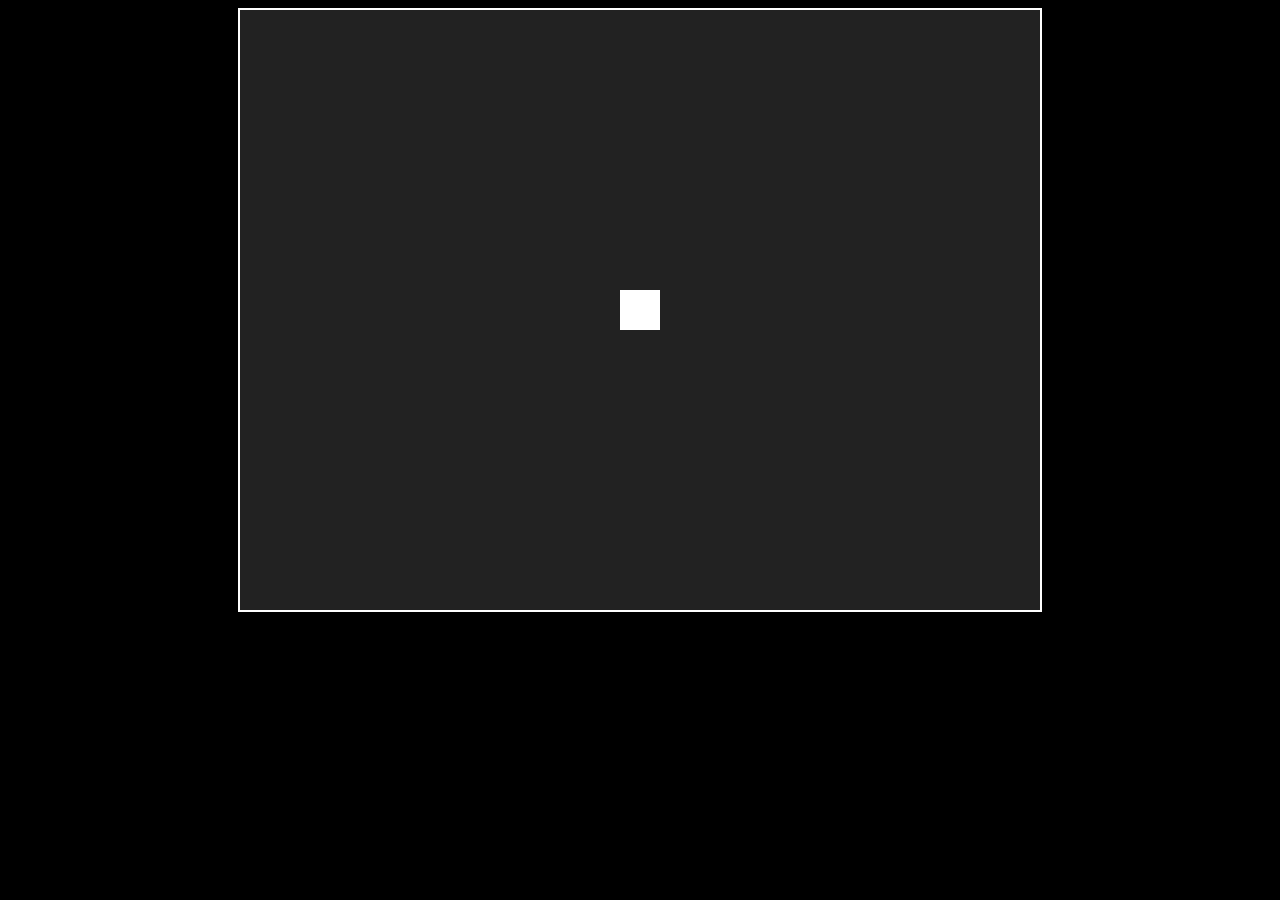
<file: game.html>
<!DOCTYPE html>
<html lang="pt">
<head>
    <meta charset="UTF-8">
    <meta name="viewport" content="width=device-width, initial-scale=1.0">
    <title>Undertale Clone</title>
    <style>
        body { background-color: black; overflow: hidden; }
        #game {
            width: 800px;
            height: 600px;
            background-color: #222;
            position: relative;
            margin: auto;
            border: 2px solid white;
        }
        #player {
            width: 40px;
            height: 40px;
            background-color: white;
            position: absolute;
            top: 280px;
            left: 380px;
        }
    </style>
</head>
<body>
    <div id="game">
        <div id="player"></div>
    </div>
    <script>
        let player = document.getElementById("player");
        let posX = 380, posY = 280;
        let speed = 10;

        document.addEventListener("keydown", (event) => {
            if (event.key === "ArrowRight") posX += speed;
            if (event.key === "ArrowLeft") posX -= speed;
            if (event.key === "ArrowUp") posY -= speed;
            if (event.key === "ArrowDown") posY += speed;

            player.style.left = posX + "px";
            player.style.top = posY + "px";
        });
    </script>
</body>
</html>
</file>
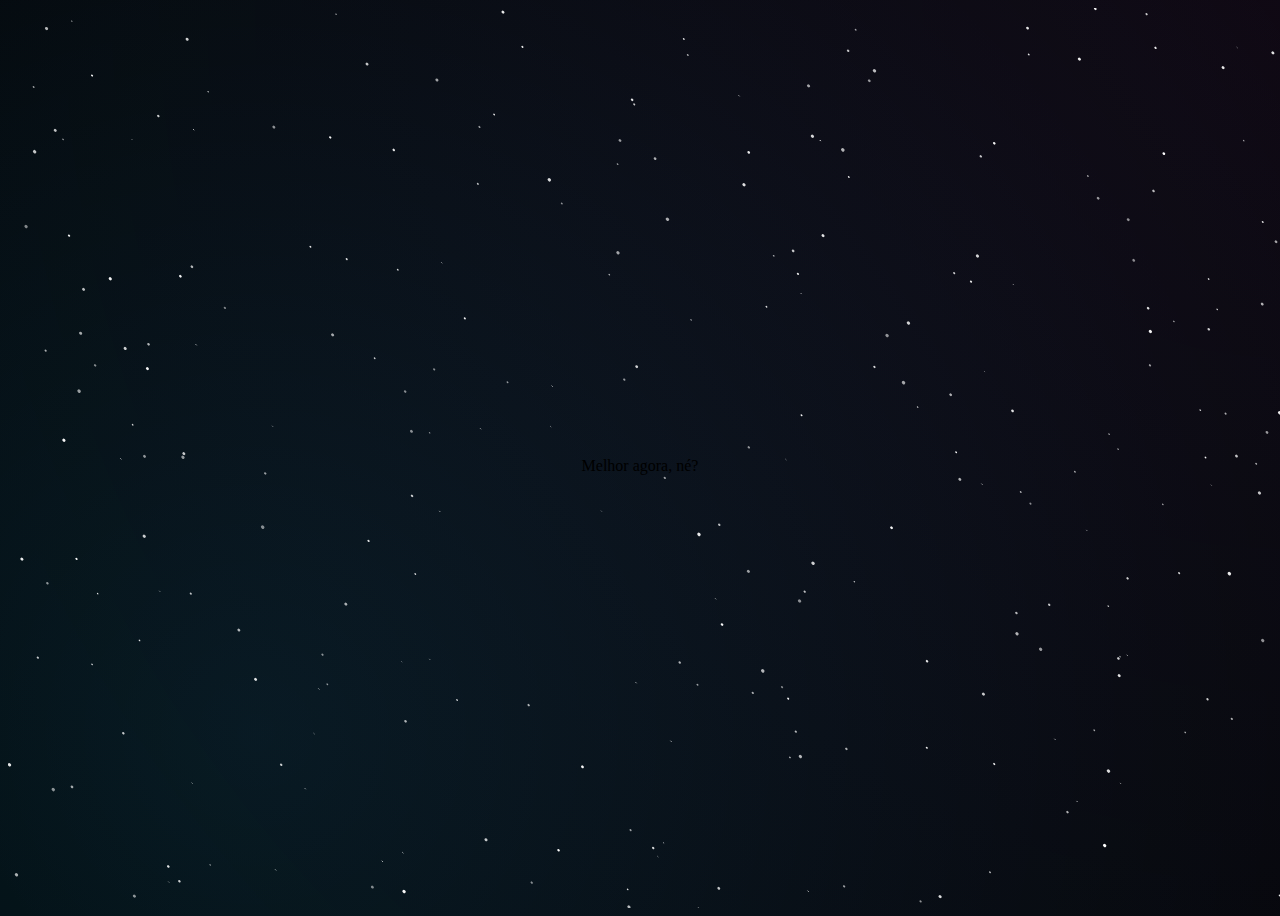
<file: teste.html>
<!DOCTYPE html>
<html lang="en">
<head>
    <meta charset="UTF-8">
    <title>Title</title>
    <style>
        body {
            width: 100%;
            height: 100vh;
            background-color: #000;
            background-image: radial-gradient(circle at top right, rgba(121, 68, 154, 0.13),       transparent),
            radial-gradient(circle at 20% 80%, rgba(41, 196, 255, 0.13), transparent)
        }

        html {
          overflow: hidden;
        }

        canvas {
            position: fixed;
            width: 100%;
            height: 100%;
        }

        a {
            position: absolute;
            bottom: 2vmin;
            right: 2vmin;
            color: rgba(255,255,255,0.2);
            text-decoration: none;
        }

        a:hover {
            color: #fff;
        }

        p {
          position: absolute;
          top: 50%;
          left: 50%;
          transform: translate(-50%, -50%);
        }

    </style>
</head>
<body>
  <p>Melhor agora, né?</p>
<canvas></canvas>

    <script>
        const STAR_COLOR = '#fff';
        const STAR_SIZE = 3;
        const STAR_MIN_SCALE = 0.2;
        const OVERFLOW_THRESHOLD = 50;
        const STAR_COUNT = ( window.innerWidth + window.innerHeight ) / 8;

        const canvas = document.querySelector( 'canvas' ),
            context = canvas.getContext( '2d' );

        let scale = 1, // device pixel ratio
            width,
            height;

        let stars = [];

        let pointerX,
            pointerY;

        let velocity = { x: 0, y: 0, tx: 0, ty: 0, z: 0.0005 };

        let touchInput = false;

        generate();
        resize();
        step();

        window.onresize = resize;
        canvas.onmousemove = onMouseMove;
        canvas.ontouchmove = onTouchMove;
        canvas.ontouchend = onMouseLeave;
        document.onmouseleave = onMouseLeave;

        function generate() {

            for( let i = 0; i < STAR_COUNT; i++ ) {
                stars.push({
                    x: 0,
                    y: 0,
                    z: STAR_MIN_SCALE + Math.random() * ( 1 - STAR_MIN_SCALE )
                });
            }

        }

        function placeStar( star ) {

            star.x = Math.random() * width;
            star.y = Math.random() * height;

        }

        function recycleStar( star ) {

            let direction = 'z';

            let vx = Math.abs( velocity.x ),
                vy = Math.abs( velocity.y );

            if( vx > 1 || vy > 1 ) {
                let axis;

                if( vx > vy ) {
                    axis = Math.random() < vx / ( vx + vy ) ? 'h' : 'v';
                }
                else {
                    axis = Math.random() < vy / ( vx + vy ) ? 'v' : 'h';
                }

                if( axis === 'h' ) {
                    direction = velocity.x > 0 ? 'l' : 'r';
                }
                else {
                    direction = velocity.y > 0 ? 't' : 'b';
                }
            }

            star.z = STAR_MIN_SCALE + Math.random() * ( 1 - STAR_MIN_SCALE );

            if( direction === 'z' ) {
                star.z = 0.1;
                star.x = Math.random() * width;
                star.y = Math.random() * height;
            }
            else if( direction === 'l' ) {
                star.x = -OVERFLOW_THRESHOLD;
                star.y = height * Math.random();
            }
            else if( direction === 'r' ) {
                star.x = width + OVERFLOW_THRESHOLD;
                star.y = height * Math.random();
            }
            else if( direction === 't' ) {
                star.x = width * Math.random();
                star.y = -OVERFLOW_THRESHOLD;
            }
            else if( direction === 'b' ) {
                star.x = width * Math.random();
                star.y = height + OVERFLOW_THRESHOLD;
            }

        }

        function resize() {

            scale = window.devicePixelRatio || 1;

            width = window.innerWidth * scale;
            height = window.innerHeight * scale;

            canvas.width = width;
            canvas.height = height;

            stars.forEach( placeStar );

        }

        function step() {

            context.clearRect( 0, 0, width, height );

            update();
            render();

            requestAnimationFrame( step );

        }

        function update() {

            velocity.tx *= 0.96;
            velocity.ty *= 0.96;

            velocity.x += ( velocity.tx - velocity.x ) * 0.8;
            velocity.y += ( velocity.ty - velocity.y ) * 0.8;

            stars.forEach( ( star ) => {

                star.x += velocity.x * star.z;
                star.y += velocity.y * star.z;

                star.x += ( star.x - width/2 ) * velocity.z * star.z;
                star.y += ( star.y - height/2 ) * velocity.z * star.z;
                star.z += velocity.z;

                // recycle when out of bounds
                if( star.x < -OVERFLOW_THRESHOLD || star.x > width + OVERFLOW_THRESHOLD || star.y < -OVERFLOW_THRESHOLD || star.y > height + OVERFLOW_THRESHOLD ) {
                    recycleStar( star );
                }

            } );

        }

        function render() {

            stars.forEach( ( star ) => {

                context.beginPath();
                context.lineCap = 'round';
                context.lineWidth = STAR_SIZE * star.z * scale;
                context.globalAlpha = 0.5 + 0.5*Math.random();
                context.strokeStyle = STAR_COLOR;

                context.beginPath();
                context.moveTo( star.x, star.y );

                var tailX = velocity.x * 2,
                    tailY = velocity.y * 2;

                // stroke() wont work on an invisible line
                if( Math.abs( tailX ) < 0.1 ) tailX = 0.5;
                if( Math.abs( tailY ) < 0.1 ) tailY = 0.5;

                context.lineTo( star.x + tailX, star.y + tailY );

                context.stroke();

            } );

        }

        function movePointer( x, y ) {

            if( typeof pointerX === 'number' && typeof pointerY === 'number' ) {

                let ox = x - pointerX,
                    oy = y - pointerY;

                velocity.tx = velocity.tx + ( ox / 8*scale ) * ( touchInput ? 1 : -1 );
                velocity.ty = velocity.ty + ( oy / 8*scale ) * ( touchInput ? 1 : -1 );

            }

            pointerX = x;
            pointerY = y;

        }

        function onMouseMove( event ) {

            touchInput = false;

            movePointer( event.clientX, event.clientY );

        }

        function onTouchMove( event ) {

            touchInput = true;

            movePointer( event.touches[0].clientX, event.touches[0].clientY, true );

            event.preventDefault();

        }

        function onMouseLeave() {

            pointerX = null;
            pointerY = null;

        }

    </script>
</body>
</html>
</file>
